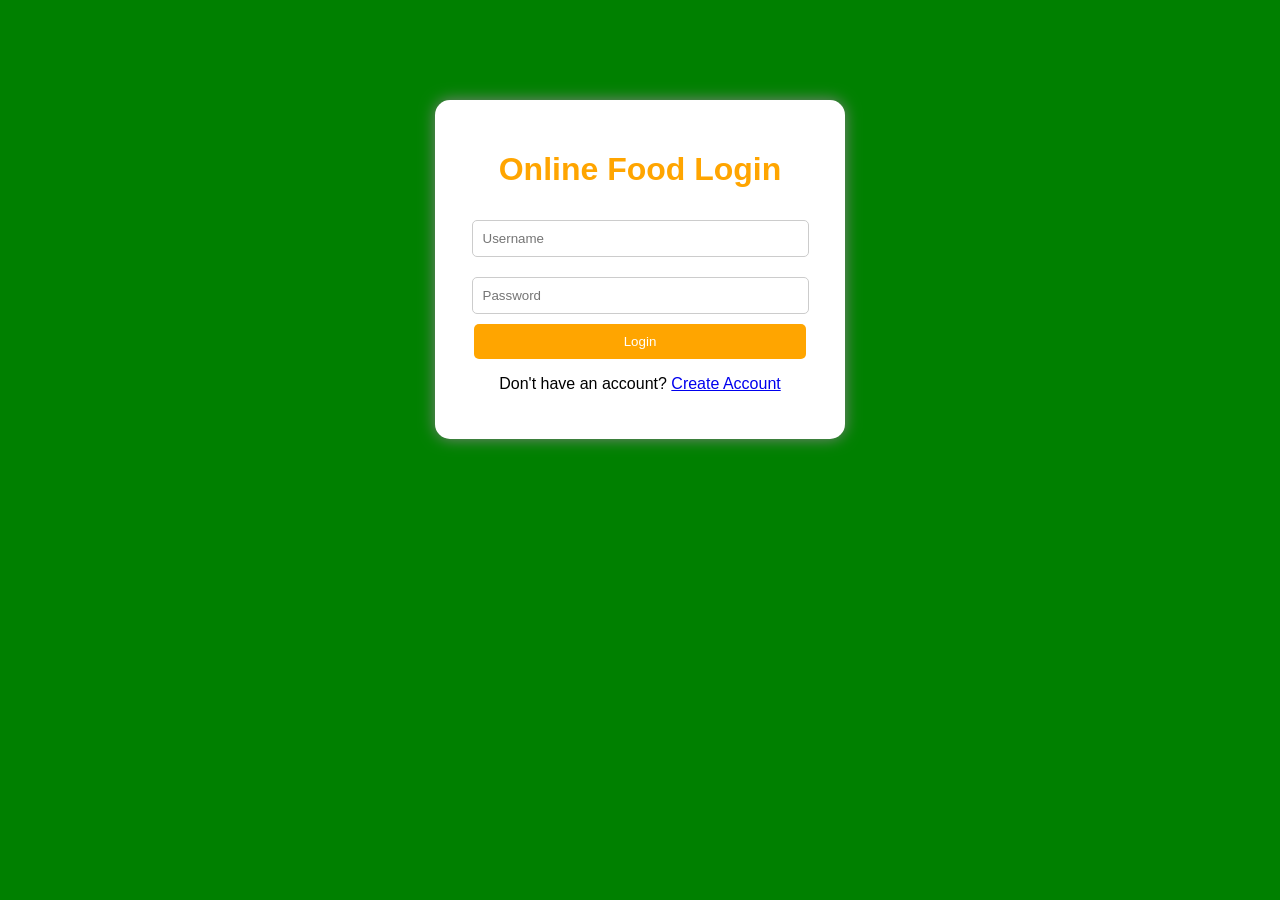
<file: login.html>
<!DOCTYPE html>
<html>
<head>
    <title>Online Food Login</title>

    <style>
        body {
            background-color: green;
            font-family: Arial;
        }

        .login-box {
            width: 350px;
            margin: 100px auto;
            padding: 30px;
            background-color: white;
            border-radius: 15px;
            box-shadow: 0 0 15px gray;
            text-align: center;
        }

        h1 {
            color: orange;
        }

        input {
            width: 90%;
            padding: 10px;
            margin: 10px 0;
            border: 1px solid #ccc;
            border-radius: 5px;
        }

        button {
            width: 95%;
            padding: 10px;
            background-color: orange;
            color: white;
            border: none;
            border-radius: 5px;
            cursor: pointer;
        }

        button:hover {
            background-color: darkorange;
        }
    </style>
</head>

<body>

<div class="login-box">

    <h1>Online Food Login</h1>

    <input type="text" id="username" placeholder="Username">

    <input type="password" id="password" placeholder="Password">

    <button type="button" onclick="login()">Login</button>

    <p>
        Don't have an account?
        <a href="signup.html">Create Account</a>
    </p>

</div>

<script>
function login() {

    var username = document.getElementById("username").value;
    var password = document.getElementById("password").value;

    if (username === "admin" && password === "12345") {
        alert("Login Successful!");
        window.location.href = "home.html";
    } else {
        alert("Wrong Username or Password!");
    }
}
</script>

</body>
</html>
</file>
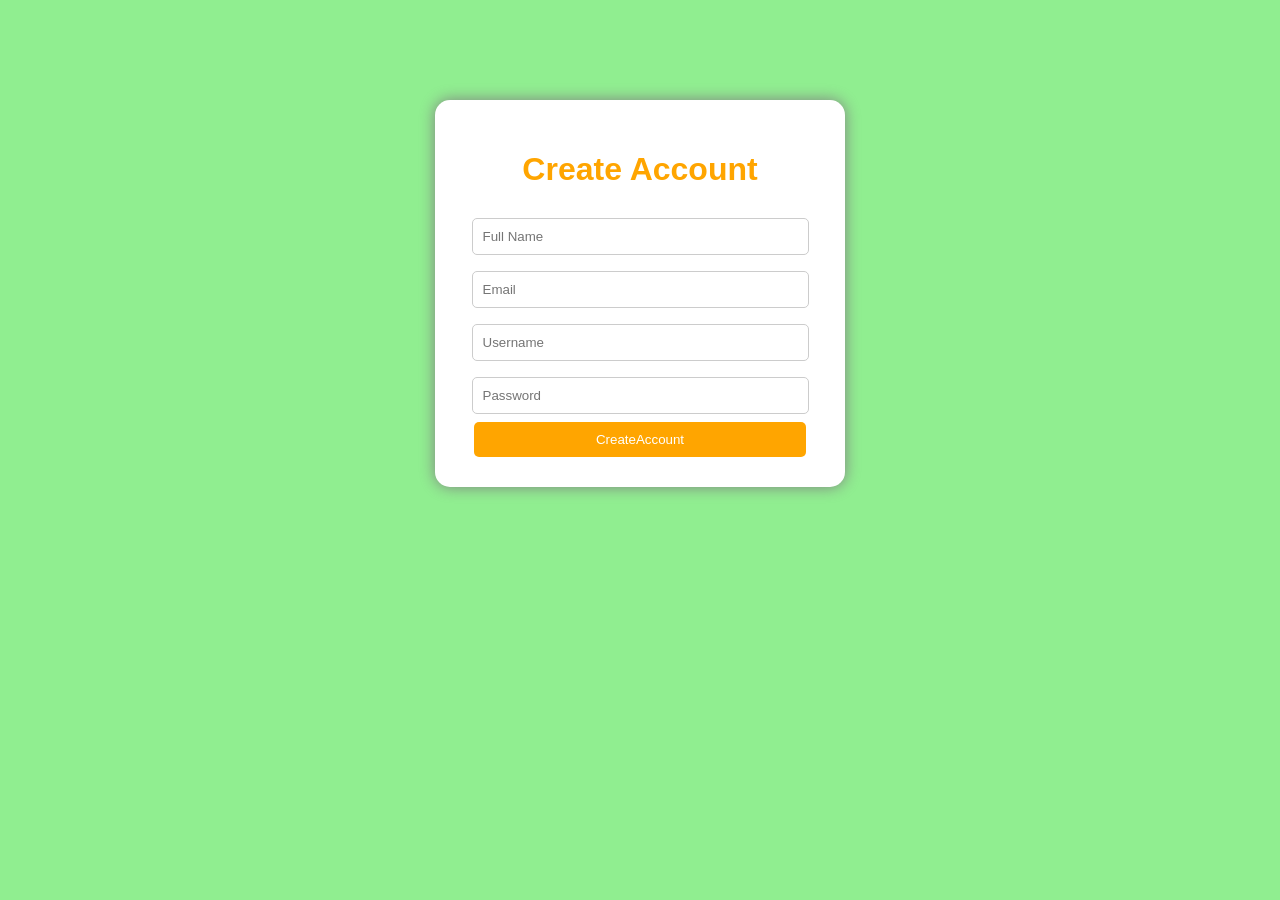
<file: signup.html>
<!DOCTYPE html>
<html>
<head>
    <title>Create Account</title>

    <style>
        body {
            background-color: lightgreen;
            font-family: Arial;
        }

        .signup-box {
            width: 350px;
            margin: 100px auto;
            padding: 30px;
            background-color: white;
            border-radius: 15px;
            box-shadow: 0 0 15px gray;
            text-align: center;
        }

        h1 {
            color: orange;
        }

        input {
            width: 90%;
            padding: 10px;
            margin: 8px 0;
            border-radius: 5px;
            border: 1px solid #ccc;
        }

        button {
            width: 95%;
            padding: 10px;
            background-color: orange;
            color: white;
            border: none;
            border-radius: 5px;
        }
    </style>
</head>

<body>

    <div class="signup-box">

        <h1>Create Account</h1>

        <input type="text" placeholder="Full Name">

        <input type="email" placeholder="Email">

        <input type="text" placeholder="Username">

        <input type="password" placeholder="Password">

        <button type="button"
onclick="createAccount()">CreateAccount</button>

    </div>
<script>
function createAccount() {
    alert("Account Created Successfully!");
    window.location.href = "login.html";
}
</script>

</body>
</html>
</file>
